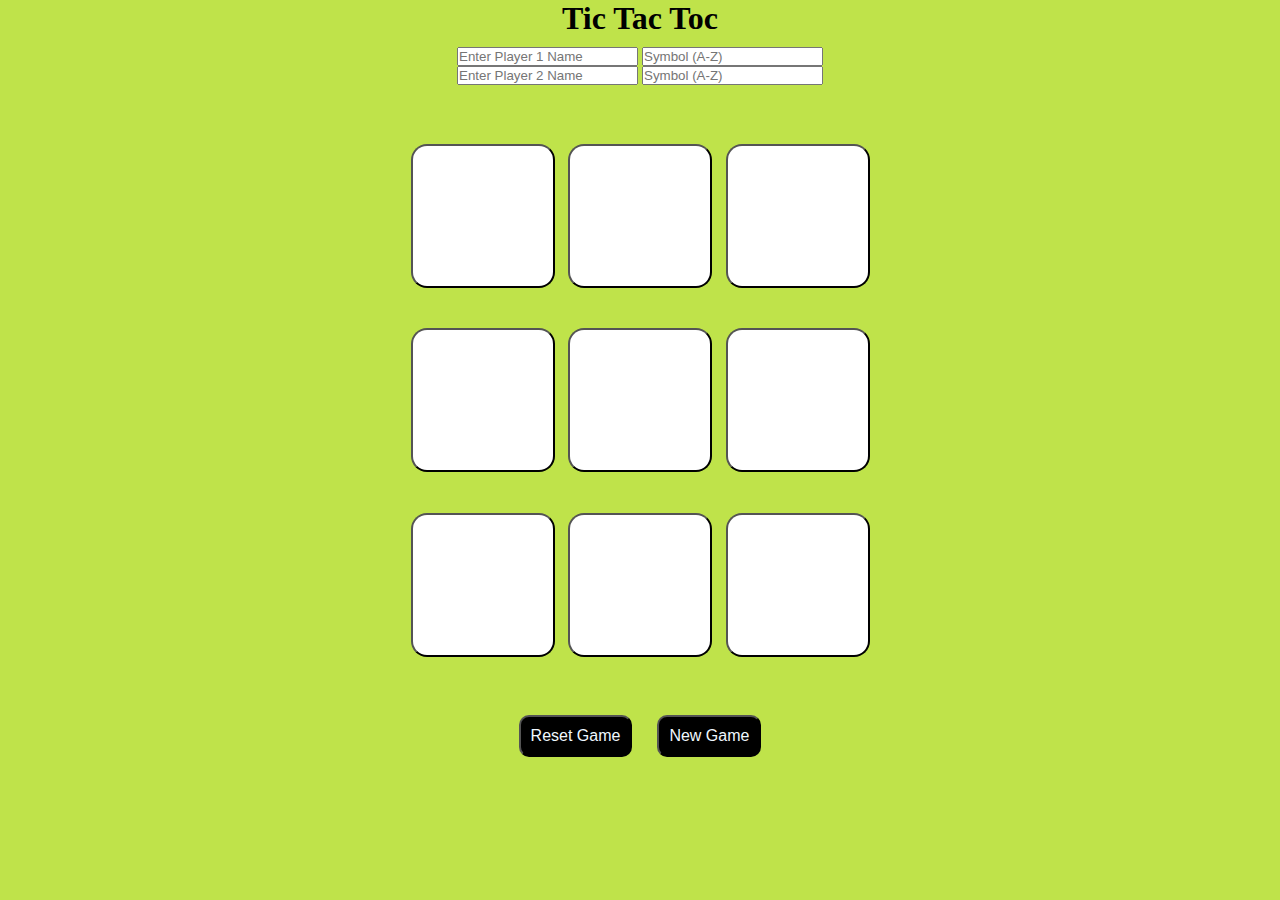
<file: index.html>
<!DOCTYPE html>
<html lang="en">
<head>
    <meta charset="UTF-8">
    <meta name="viewport" content="width=device-width, initial-scale=1.0">
    <title>Document</title>
    <link href="tic.css" rel="stylesheet">
</head>
<body>
   

    <main>
        <h1>Tic Tac Toc</h1>

        <div class="input">
            <div>
            <input id="player1" type="text" placeholder="Enter Player 1 Name" required>
            <input id="player1Symbol" maxlength="1" type="text" placeholder="Symbol (A-Z)" required>
            </div>
            <div>
            <input id="player2" type="text" placeholder="Enter Player 2 Name" required >
            <input id="player2Symbol" maxlength="1" type="text" placeholder="Symbol (A-Z)" required> 
            </div>  
        </div>
        

    <div class="container " >
        <div class="game">
            <button class="box"></button>
            <button class="box"></button>
            <button class="box"></button>
            <button class="box"></button>
            <button class="box"></button>
            <button class="box"></button>
            <button class="box"></button>
            <button class="box"></button>
            <button class="box"></button>
        </div>
    </div>
    <div style="display: flex;align-items: center;justify-content: center; gap: 25px;">
    <button id="reset">Reset Game</button>
    <button id="newbtn">New Game</button>
    </div>
    
    </main>
    <script src="./tic.js"></script>
</body>
</html>
</file>
<file: tic.css>
*{
    margin: 0px;
    padding: 0px;
    
}
.container{
    height: 70vh;
    display: flex;
    justify-content: center;
    align-items: center;
   
}
.game{
    height: 60vmin;
    width: 60vmin;
    display: flex;
    flex-wrap: wrap;
    justify-content: center;
    align-items: center;
    gap: 1.5vmin;
   
}
.box{
    height: 16vmin;
    width: 16vmin;
    border-radius: 1rem;
    background-color: rgb(255, 255, 255);
    font-size: 30px;
}
body{
    background-color: rgb(191, 227, 74);
     text-align: center;
}
#reset{
   font-size: 1rem;
    padding: 10px;
    background-color: black;
    color: aliceblue;
    border-radius: 10px;
}
#newbtn{
    font-size: 1rem;
    padding: 10px;
    background-color: black;
    color: aliceblue;
    border-radius: 10px;
}
#msg-container{
    height: 100vh;
   
}
#msg{
    
    display: flex;
    justify-content: center;
    align-items: center;
    font-size:100px;
}
.hide{
    display: none;
}
.players{
    display: flex;
    flex-direction: column;
}
#player1Symbol{
    margin-top: 10px;
}
</file>
